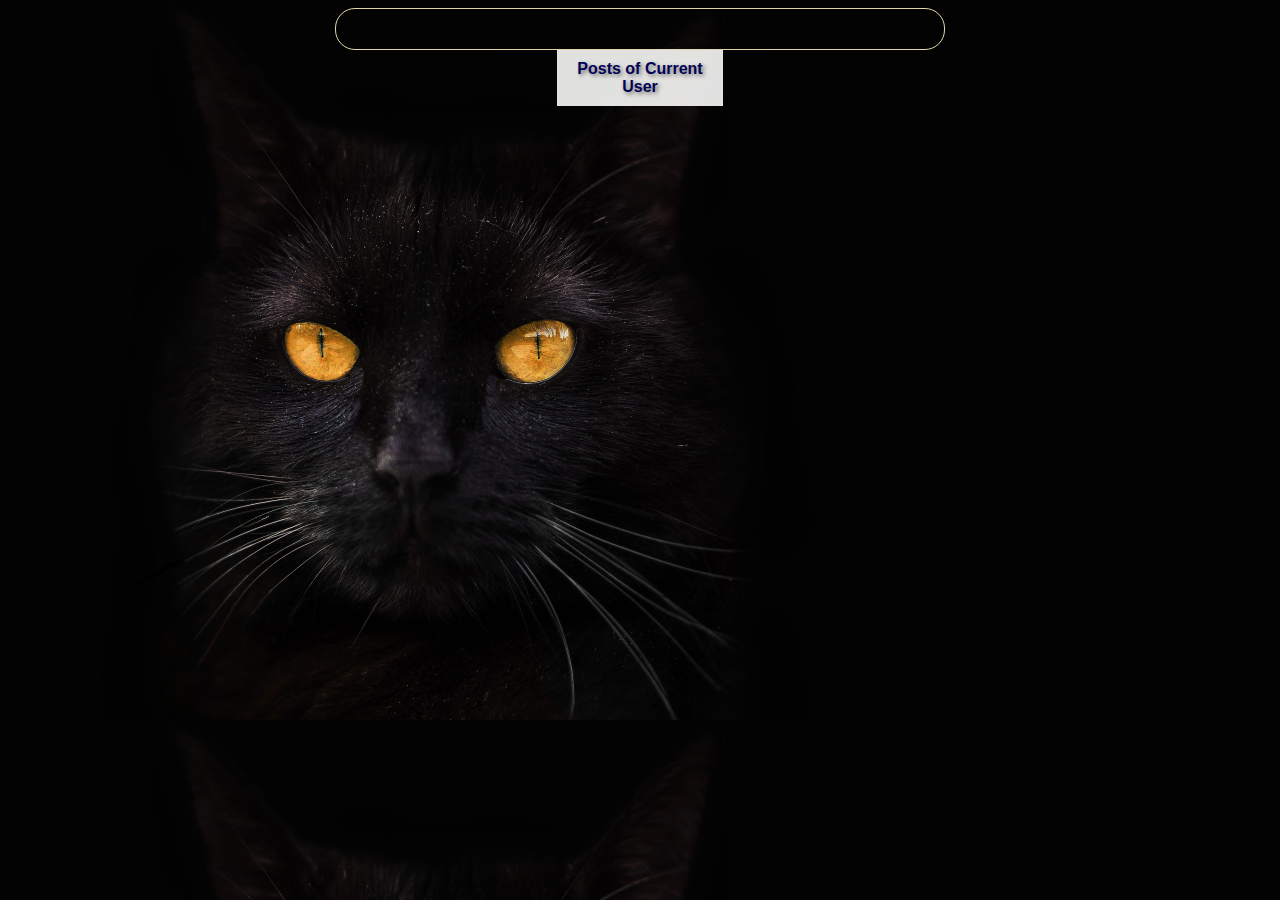
<file: user-details.html>
<!doctype html>
<html lang="en">
<head>
    <meta charset="UTF-8">
    <meta name="viewport"
          content="width=device-width, user-scalable=no, initial-scale=1.0, maximum-scale=1.0, minimum-scale=1.0">
    <meta http-equiv="X-UA-Compatible" content="ie=edge">
    <title>Document</title>
    <link rel="stylesheet" href="style.css">
</head>
<body class="page2">
<div class="userDetailsContainer">
    <div id="userDetails" class="userDetails"></div>
    <div class="postsButtonContainer">
        <button id="postsButton" class="postsButton">Posts of Current User</button>
    </div>
    <div class="post-grid"></div>
</div>

<script src="user-details.js"></script>

</div>
</body>
</html>
</file>
<file: style.css>
body.page1{
  background-image: url("/imag/imag1.jpg");
}
body.page2{
  background-image: url("/imag/cat.jpg");
}
body.page3{
  background-image: url("/imag/piple.jpg");
}
.page1, .page2, .page3{
  background-size: cover;
  opacity: 0.9;
}

.user-list-grid {
  display: grid;
  grid-template-columns: repeat(2, 1fr);
  gap: 20px;
}
.user-block, .user-block button, .userDetails, .postsButton, .post, .post-detail-block, .comments-grid{
  color: white;
  text-shadow: 2px 2px 4px rgba(0, 0, 0, 0.5);

}
.user-block {
  width: calc(50% - 20px);
  margin: 10px;
  padding: 10px;
  border-radius: 5px;
  box-shadow: 0 0 5px rgba(0, 0, 0, 0.1);
  border: 1px solid #fcf5d5;
}

.user-block p {
  margin: 0;
  padding: 0;
}

.user-block button {
  margin-top: 10px;
  background-color: #0d4683;
  border: none;
  border-radius: 5px;
  padding: 5px 10px;
  cursor: pointer;
}

.userDetailsContainer {
  display: flex;
  flex-direction: column;
  align-items: center;
  color: black;

}

.userDetails {
  width: 45%;
  text-align: left;
  border: 1px solid #f8eebc;
  padding: 20px;
  border-radius: 20px;
}

.postsButton {
  padding: 10px;
  font-size: 16px;
  border: none;
  }

#postsButton {
  width: 90%;
  margin: 0 auto;
  display: block;
  background-color: #fafaf9;
  color: #03035e;
  font-weight: bold;

}

.posts-grit{
  display: grid;
  grid-template-columns: repeat(5, 1fr);
  gap: 10px;
}

.comments-grid {
  font-size: 18px;
  display: grid;
  grid-template-columns: repeat(4, 1fr);
  gap: 20px;
}
</file>
